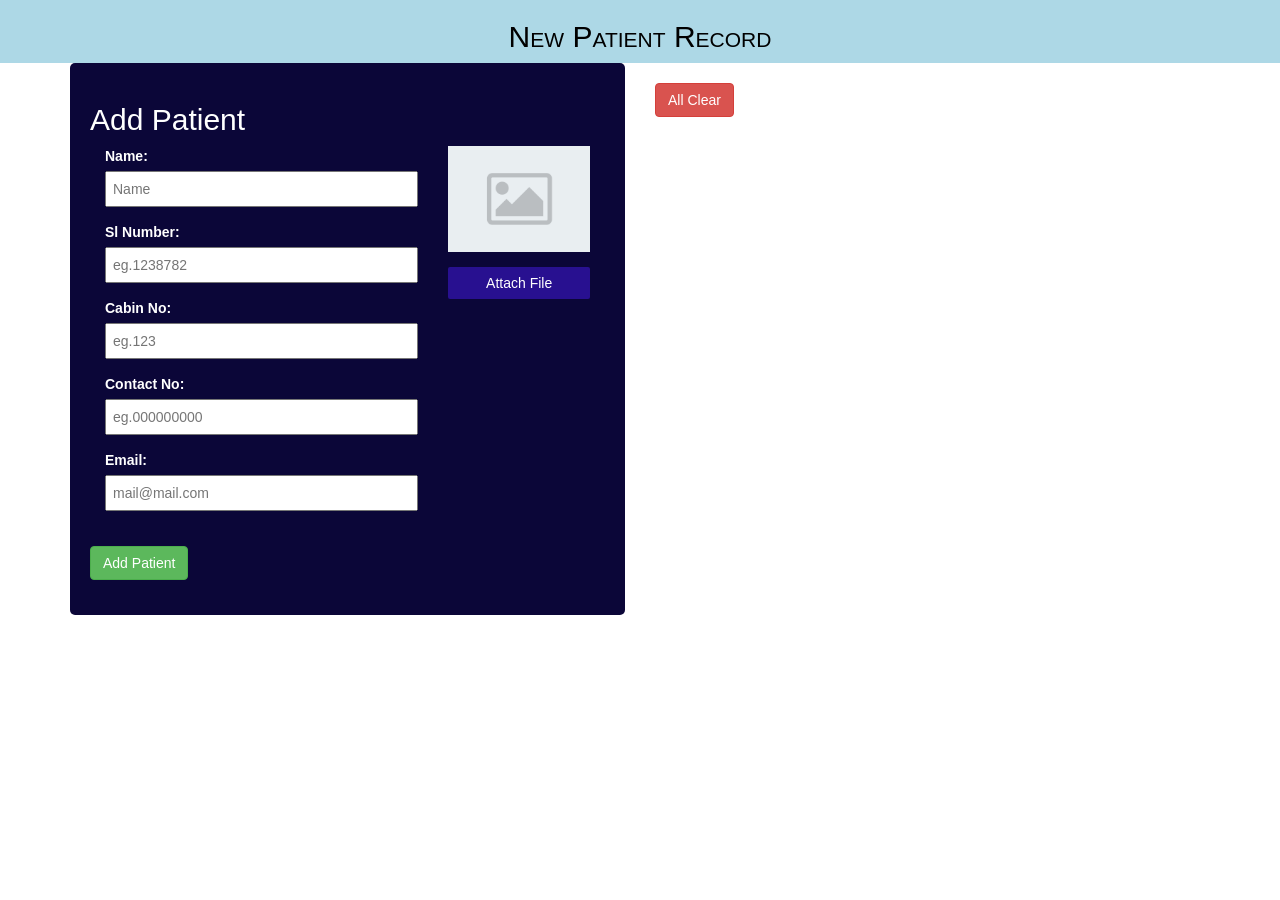
<file: 1257299_WebStorage/Session_Storage/index.html>
<!DOCTYPE html>
<html xmlns="http://www.w3.org/1999/xhtml">
<head>
    <title>Registration Application</title>
    <link rel="stylesheet" href="css/font-awesome.min.css" />
    <link rel="stylesheet" href="css/bootstrap.min.css" />
    <link rel="stylesheet" href="css/style.css" />
</head>
<body>  
<header>
<nav class="navbar navbar-inverse" style=" padding: 0;margin-bottom: 0;">
<div class="container">
<div class="navbar-header">
	<h2 style="text-align: center; color: black; font-variant: small-caps;">New Patient Record</h2>
</div>
</div>
</nav>
</header>
<section class="Patient-aria">
<div class="container">
<div class="row">
<div class="col-lg-6 col-md-6">
<div class="PatientAdd-box">
<h2 id="headStatus">Add Patient</h2>
<div class="col-md-8">
<div class="form-group">
	<ul class="PatientField-list">
		<li><label>Name:</label></li>
		<li><input type="text" id="PatientName" name="PatientName"  placeholder="Name" required="required" /></li>
	</ul>
</div>
<div class="form-group">
	<ul class="PatientField-list">
		<li><label>Sl Number:</label></li>
		<li><input type="text" id="PatientSL" name="PatientSL"  placeholder="eg.1238782" required="required" /></li>
	</ul>
</div>
<div class="form-group">
	<ul class="PatientField-list">
		<li><label>Cabin No:</label></li>
		<li><input type="text" id="PsCabin" name="PsCabin"  placeholder="eg.123" required="required" /></li>
	</ul>
</div>
<div class="form-group">
	<ul class="PatientField-list">
		<li><label>Contact No:</label></li>
		<li><input type="text" id="PsContact" name="PsContact"  placeholder="eg.000000000" required="required" /></li>
	</ul>
</div>

<div class="form-group">
	<ul class="PatientField-list">
		<li><label>Email:</label></li>
		<li><input type="text" id="PsEmail" name="PsEmail"  placeholder="mail@mail.com" /></li>
	</ul>
</div>
</div>

<div class="col-md-4">
<div class="show-image">
<img id="holdImg" src="images/placeholder.png" class="img-responsive" alt="" />
</div>
<div class="getImage-box">
<input type="file" style="padding:0;" accept="image/x-png,image/gif,image/jpeg,video/*" name="prImage" id="prImage" />
<div class="getImg-status">	Attach File	</div>
</div>
</div>
<div class="form-group">
<ul class="PatientField-list">
<li>&nbsp;</li>
<li><button id="addBtn" class="btn btn-success addBtn">Add Patient</button></li>
</ul>
</div>
</div>
</div>
<div class="col-lg-6 col-md-6">
<div class="showPatient-table">
<table id="PatientTable" class="table table-responsive table-bordered">

</table>
<button id="clearBtn" class="btn btn-danger">All Clear</button>
</div>
</div>
</div>
</div>
</section>  
	
	<script src="js/jquery-3.2.1.min.js"></script>
	<script src="js/bootstrap.min.js"></script>
    <script src="js/custom.js"></script>
</body>
</html>
</file>
<file: 1257299_WebStorage/Session_Storage/css/style.css>
* {
	margin:0;
	padding:0;
	box-sizing:border-box;
	
}
/* Reset css*/
.navbar {
    border-radius: 0 !important;
}

/*Reset css*/ 

.PatientField-list {
	display:table;
	width:100%;
	list-style-type:none;
}

.displayImg img{
	width:80px;
}
.PatientAdd-box {
    background: rgb(11, 6, 56);
    color: #ffffff;
    display: table;
    width: 100%;
    padding: 20px;
    border-radius: 5px;
}
.show-image {
	
}
.table td {
    vertical-align: middle !important;
}
.getImage-box {
    position: relative;
    overflow: hidden;
    margin-top: 15px;
	padding:5px;
}
.getImage-box input {
	opacity:0;
}
.getImg-status {
    position: absolute;
    top:0;
    left: 0;
    width: 100%;
    text-align: center;
    height: 100%;
    background: #281090;
    border-radius: 2px;
    color: #ffffff;
	line-height:32px;
    pointer-events: none;
}
.edit {
    display: block;
    text-align: center;
    font-size: 23px;
    color: #5bb95b;
}
.delete {
    display: block;
    text-align: center;
    font-size: 23px;
    color: #d9534f;
}
.navbar-header {
    display: block;
    width: 100%;
}

.navbar-inverse {
    background-color: #ADD8E6;
    border: 0px solid;
}
input{
	padding:6px;
    width:100%;
    color: black;
	
}
</file>
